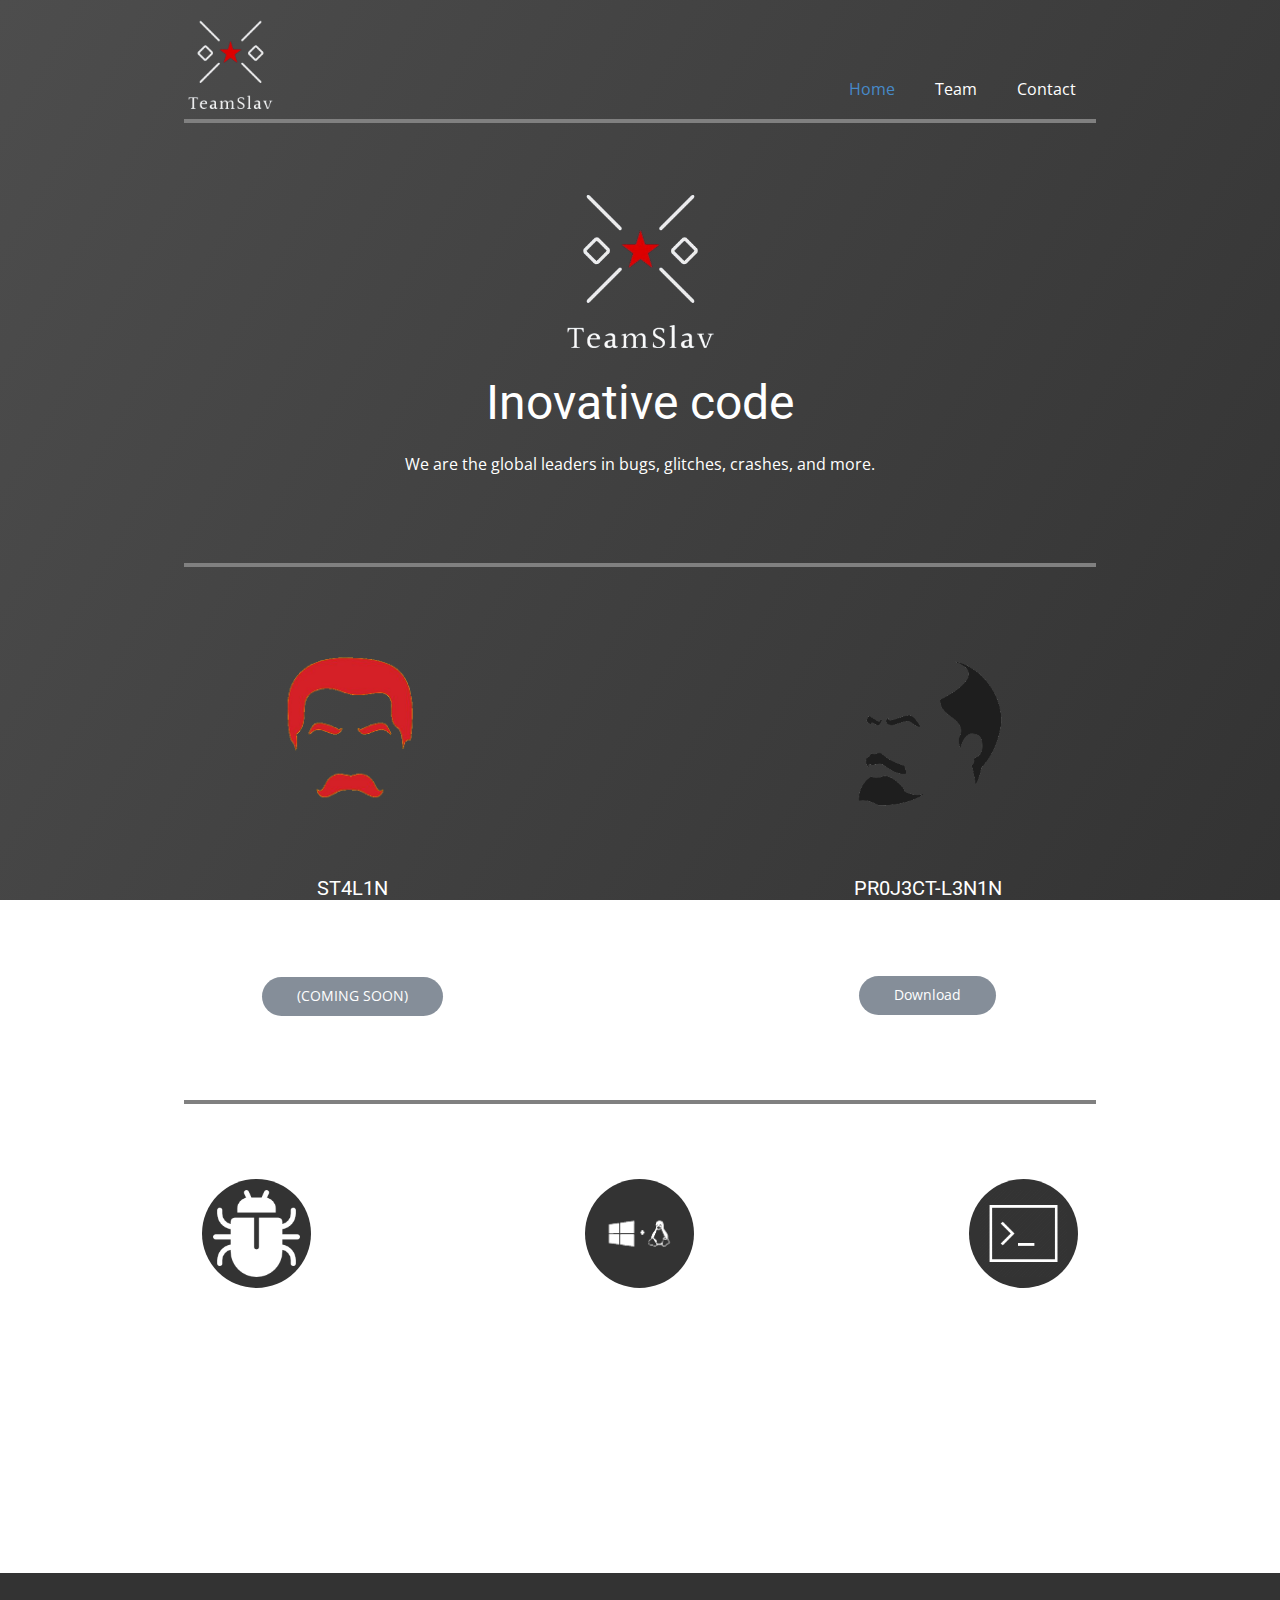
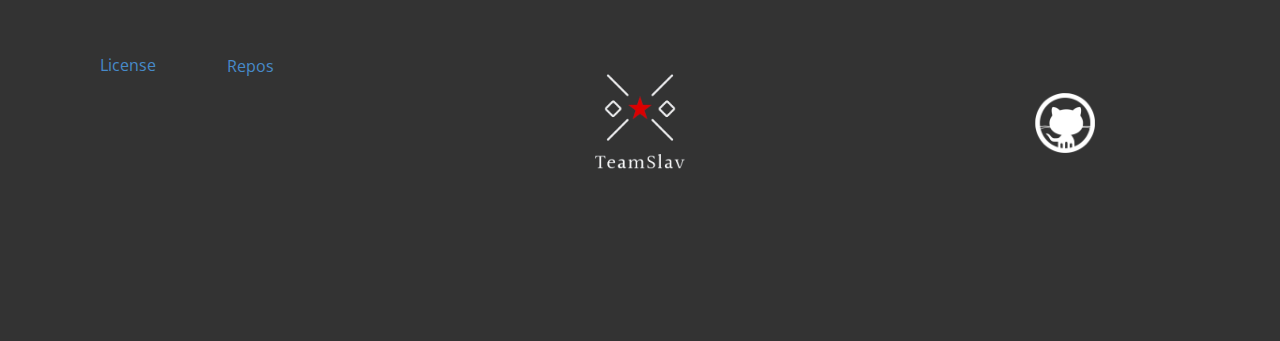
<file: index.html>
<!DOCTYPE html>
<html style="font-size: 16px;">
  <head>
    <meta name="viewport" content="width=device-width, initial-scale=1.0">
    <meta charset="utf-8">
    <meta name="keywords" content="Inovative code">
    <meta name="description" content="">
    <meta name="page_type" content="np-template-header-footer-from-plugin">
    <title>Home</title>
    <link rel="stylesheet" href="style.css" media="screen">
    <script class="u-script" type="text/javascript" src="lol.js" defer=""></script>
    <script class="u-script" type="text/javascript" src="poggers.js" defer=""></script>
    <meta name="generator" content="Nothing">
    <link id="u-theme-google-font" rel="stylesheet" href="https://fonts.googleapis.com/css?family=Roboto:100,100i,300,300i,400,400i,500,500i,700,700i,900,900i|Open+Sans:300,300i,400,400i,500,500i,600,600i,700,700i,800,800i">
    <style class="u-style">.u-section-2 .u-sheet-1 {
  min-height: 456px;
}
.u-section-2 .u-line-1 {
  width: 912px;
  margin: 12px auto 0;
}
.u-section-2 .u-image-1 {
  width: 291px;
  height: 291px;
  margin: 4px auto 0;
}
.u-section-2 .u-text-1 {
  width: 308px;
  margin: -41px auto 0;
}
.u-section-2 .u-text-2 {
  line-height: 1.8;
  width: 680px;
  margin: 20px auto 32px;
}
@media (max-width: 991px) {
  .u-section-2 .u-line-1 {
    width: 720px;
  }
}
@media (max-width: 767px) {
  .u-section-2 .u-line-1 {
    width: 540px;
  }
  .u-section-2 .u-text-2 {
    width: 540px;
  }
}
@media (max-width: 575px) {
  .u-section-2 .u-line-1 {
    width: 340px;
  }
  .u-section-2 .u-text-2 {
    width: 340px;
  }
}</style>
    <style class="u-style">.u-section-3 .u-sheet-1 {
  min-height: 542px;
}
.u-section-3 .u-line-1 {
  width: 912px;
  margin: 0 auto;
}
.u-section-3 .u-list-1 {
  grid-template-rows: repeat(1, auto);
  margin: 46px auto 0 0;
}
.u-section-3 .u-repeater-1 {
  grid-template-columns: repeat(2, calc(50% - 5px));
  min-height: 396px;
  grid-gap: 10px;
}
.u-section-3 .u-container-layout-1 {
  padding: 30px 0;
}
.u-section-3 .u-image-1 {
  height: 213px;
  width: 213px;
  background-image: url("../images/Stalin-logo.png");
  background-position: 50% 50%;
  margin: 0 auto;
}
.u-section-3 .u-text-1 {
  margin: 20px 30px 0;
}
.u-section-3 .u-text-2 {
  margin: 20px 30px 0;
}
.u-section-3 .u-btn-1 {
  border-style: none;
  font-size: 0.875rem;
  background-image: none;
  
  margin: 30px auto 0;
  padding: 8px 35px 9px;
}
.u-section-3 .u-container-layout-2 {
  padding: 30px 0;
}
.u-section-3 .u-image-2 {
  height: 213px;
  width: 213px;
  background-image: url("../images/Lenin-logo.png");
  background-position: 50% 50%;
  margin: 0 auto;
}
.u-section-3 .u-text-3 {
  margin: 20px 30px 0;
}
.u-section-3 .u-text-4 {
  margin: 20px 30px 0;
}
.u-section-3 .u-btn-2 {
  border-style: none;
  font-size: 0.875rem;
  background-image: none;
  
  margin: 30px auto 0;
  padding: 8px 35px 9px;
}
.u-section-3 .u-line-2 {
  width: 912px;
  height: 4px;
  margin: 54px auto 0;
}
@media (max-width: 1199px) {
  .u-section-3 .u-list-1 {
    margin-right: initial;
    margin-left: initial;
  }
  .u-section-3 .u-text-1 {
    margin-left: 0;
    margin-right: 0;
  }
  .u-section-3 .u-text-2 {
    margin-left: 0;
    margin-right: 0;
  }
  .u-section-3 .u-text-3 {
    margin-left: 0;
    margin-right: 0;
  }
  .u-section-3 .u-text-4 {
    margin-left: 0;
    margin-right: 0;
  }
}
@media (max-width: 991px) {
  .u-section-3 .u-line-1 {
    width: 720px;
  }
  .u-section-3 .u-repeater-1 {
    grid-template-columns: 100%;
  }
  .u-section-3 .u-container-layout-1 {
    padding-left: 0;
    padding-right: 0;
  }
  .u-section-3 .u-container-layout-2 {
    padding-left: 0;
    padding-right: 0;
  }
  .u-section-3 .u-line-2 {
    width: 720px;
  }
}
@media (max-width: 767px) {
  .u-section-3 .u-line-1 {
    width: 540px;
  }
  .u-section-3 .u-repeater-1 {
    grid-template-columns: repeat(2, calc(50% - 5px));
  }
  .u-section-3 .u-line-2 {
    width: 540px;
  }
}
@media (max-width: 575px) {
  .u-section-3 .u-line-1 {
    width: 340px;
  }
  .u-section-3 .u-repeater-1 {
    grid-template-columns: repeat(1, 100%);
  }
  .u-section-3 .u-line-2 {
    width: 340px;
  }
}</style>
    <style class="u-style">.u-section-4 .u-sheet-1 {
  min-height: 468px;
}
.u-section-4 .u-list-1 {
  grid-template-rows: repeat(1, auto);
  margin: 60px auto 60px 0;
}
.u-section-4 .u-repeater-1 {
  grid-template-columns: repeat(3, calc(33.3333% - 6.66667px));
  min-height: 315px;
  grid-gap: 10px;
}
.u-section-4 .u-container-layout-1 {
  padding: 14px 30px;
}
.u-section-4 .u-icon-1 {
  height: 109px;
  width: 109px;
  color: rgb(255, 255, 255) !important;
  background-image: none;
  
  
  margin: 0 auto;
  padding: 11px;
}
.u-section-4 .u-text-1 {
  margin: 0;
}
.u-section-4 .u-text-2 {
  margin: 8px 10px 0;
}
.u-section-4 .u-container-layout-2 {
  padding: 14px 30px;
}
.u-section-4 .u-icon-2 {
  height: 109px;
  width: 109px;
  color: rgb(255, 255, 255) !important;
  background-image: none;
  
  
  margin: 0 auto;
  padding: 11px;
}
.u-section-4 .u-text-3 {
  margin: 0;
}
.u-section-4 .u-text-4 {
  margin: 8px 10px 0;
}
.u-section-4 .u-container-layout-3 {
  padding: 14px 30px;
}
.u-section-4 .u-icon-3 {
  height: 109px;
  width: 109px;
  color: rgb(255, 255, 255) !important;
  background-image: none;
  
  
  margin: 0 auto;
  padding: 11px;
}
.u-section-4 .u-text-5 {
  margin: 0;
}
.u-section-4 .u-text-6 {
  margin: 8px 10px 0;
}
@media (max-width: 1199px) {
  .u-section-4 .u-list-1 {
    margin-right: initial;
    margin-left: initial;
  }
  .u-section-4 .u-text-2 {
    margin-right: 16px;
    margin-left: 0;
  }
  .u-section-4 .u-text-4 {
    margin-right: 16px;
    margin-left: 0;
  }
  .u-section-4 .u-text-6 {
    margin-right: 16px;
    margin-left: 0;
  }
}
@media (max-width: 991px) {
  .u-section-4 .u-repeater-1 {
    grid-template-columns: repeat(2, calc(50% - 5px));
  }
  .u-section-4 .u-text-2 {
    margin-right: 0;
  }
  .u-section-4 .u-text-4 {
    margin-right: 0;
  }
  .u-section-4 .u-text-6 {
    margin-right: 0;
  }
}
@media (max-width: 767px) {
  .u-section-4 .u-container-layout-1 {
    padding-left: 10px;
    padding-right: 10px;
  }
  .u-section-4 .u-container-layout-2 {
    padding-left: 10px;
    padding-right: 10px;
  }
  .u-section-4 .u-container-layout-3 {
    padding-left: 10px;
    padding-right: 10px;
  }
}
@media (max-width: 575px) {
  .u-section-4 .u-repeater-1 {
    grid-template-columns: repeat(1, 100%);
  }
}</style>
    
    <script type="application/ld+json">{
		"@context": "http://schema.org",
		"@type": "Organization",
		"name": "",
		"url": "/",
		"logo": "//../images/teamslavlogo-nobk.png",
		"sameAs": [
				"https://www.youtube.com/channel/UCoSjFBswqHEtFCZG9tPZOYQ",
				"https://github.com/orgs/TeamSlav"
		]
}</script>
    <meta name="theme-color" content="#478ac9">
    <meta property="og:title" content="Home">
    <meta property="og:description" content="">
    <meta property="og:type" content="website">
    <link rel="canonical" href="index.html">
  
</head>
  <body class="u-body u-xl-mode">
<header class="u-align-center-sm u-align-center-xs u-clearfix u-header u-header" id="sec-a4bc"><div class="u-clearfix u-sheet u-sheet-1">
        <a href="Home.html" class="u-image u-logo u-image-1" data-image-width="900" data-image-height="900">
          <img src="../images/teamslavlogo-nobk.png" class="u-logo-image u-logo-image-1">
        </a>
        <nav class="u-align-left u-menu u-menu-dropdown u-offcanvas u-menu-1">
          <div class="menu-collapse" style="font-size: 1rem;">
            <a class="u-button-style u-nav-link" href="index.html#">
              <svg class="u-svg-link" preserveAspectRatio="xMidYMin slice" viewBox="0 0 302 302" style=""><use xlink:href="#svg-8a8f"></use></svg>
              <svg xmlns="http://www.w3.org/2000/svg" xmlns:xlink="http://www.w3.org/1999/xlink" version="1.1" id="svg-8a8f" x="0px" y="0px" viewBox="0 0 302 302" style="enable-background:new 0 0 302 302;" xml:space="preserve" class="u-svg-content"><g><rect y="36" width="302" height="30"></rect><rect y="236" width="302" height="30"></rect><rect y="136" width="302" height="30"></rect>
</g><g></g><g></g><g></g><g></g><g></g><g></g><g></g><g></g><g></g><g></g><g></g><g></g><g></g><g></g><g></g></svg>
            </a>
          </div>
          <div class="u-custom-menu u-nav-container">
            <ul class="u-nav u-unstyled u-nav-1"><li class="u-nav-item"><a class="u-button-style u-nav-link u-text-active-palette-1-base u-text-body-alt-color u-text-hover-palette-2-base" href="Home.html" data-page-id="1643764" style="padding: 10px 20px;">Home</a>
</li><li class="u-nav-item"><a class="u-button-style u-nav-link u-text-active-palette-1-base u-text-body-alt-color u-text-hover-palette-2-base" href="Team.html" data-page-id="1644182" style="padding: 10px 20px;">Team</a>
</li><li class="u-nav-item"><a class="u-button-style u-nav-link u-text-active-palette-1-base u-text-body-alt-color u-text-hover-palette-2-base" href="Contact.html" data-page-id="1644374" style="padding: 10px 20px;">Contact</a>
</li></ul>
          </div>
          <div class="u-custom-menu u-nav-container-collapse">
            <div class="u-align-center u-black u-container-style u-inner-container-layout u-opacity u-opacity-95 u-sidenav">
              <div class="u-inner-container-layout u-sidenav-overflow">
                <div class="u-menu-close"></div>
                <ul class="u-align-center u-nav u-popupmenu-items u-unstyled u-nav-2"><li class="u-nav-item"><a class="u-button-style u-nav-link" href="Home.html" data-page-id="1643764">Home</a>
</li><li class="u-nav-item"><a class="u-button-style u-nav-link" href="Team.html" data-page-id="1644182">Team</a>
</li><li class="u-nav-item"><a class="u-button-style u-nav-link" href="Contact.html" data-page-id="1644374">Contact</a>
</li></ul>
              </div>
            </div>
            <div class="u-black u-menu-overlay u-opacity u-opacity-70"></div>
          </div>
          <style class="darkreader darkreader--sync" media="screen"></style>
          <style class="darkreader darkreader--sync" media="screen"></style>
        </nav>
      </div><style class="darkreader darkreader--sync" media="screen"></style><style class="darkreader darkreader--sync" media="screen"></style><style class="darkreader darkreader--sync" media="screen"></style><style class="darkreader darkreader--sync" media="screen"></style><style class="darkreader darkreader--sync" media="screen"></style></header>
    <style class="darkreader darkreader--sync" media="screen"></style>
    <style class="darkreader darkreader--sync" media="screen"></style>
    <style class="darkreader darkreader--sync" media="screen"></style>
    
    <style class="darkreader darkreader--sync" media="screen"></style>
    <style class="darkreader darkreader--sync" media="screen"></style>
    <style class="darkreader darkreader--sync" media="screen"></style>
    <style class="darkreader darkreader--sync" media="screen"></style>
    <style class="darkreader darkreader--sync" media="screen"></style>
    <style class="darkreader darkreader--sync" media="screen"></style>
    <style class="darkreader darkreader--sync" media="screen"></style>
    <style class="darkreader darkreader--sync" media="screen"></style>
    <style class="darkreader darkreader--sync" media="screen"></style>
    <style class="darkreader darkreader--sync" media="screen"></style>
    <style class="darkreader darkreader--sync" media="screen"></style>
    <style class="darkreader darkreader--sync" media="screen"></style>
    <style class="darkreader darkreader--sync" media="screen"></style>
    <style class="darkreader darkreader--sync" media="screen"></style>
    <style class="darkreader darkreader--sync" media="screen"></style>
    <section class="u-align-center u-clearfix u-section-2" id="sec-afd7">
      <div class="u-clearfix u-sheet u-sheet-1">
        <div class="u-border-4 u-border-grey-50 u-line u-line-horizontal u-line-1"></div>
        <img class="u-image u-image-default u-preserve-proportions u-image-1" src="../images/teamslavlogo-nobk.png" alt="" data-image-width="900" data-image-height="900">
        <h1 class="u-text u-text-body-alt-color u-text-1">Inovative code<br>
        </h1>
        <p class="u-text u-text-body-alt-color u-text-2"> We are the global leaders in bugs, glitches, crashes, and more.</p>
      </div>
      <style class="darkreader darkreader--sync" media="screen"></style>
      <style class="darkreader darkreader--sync" media="screen"></style>
      <style class="darkreader darkreader--sync" media="screen"></style>
      <style class="darkreader darkreader--sync" media="screen"></style>
      <style class="darkreader darkreader--sync" media="screen"></style>
    </section>
    <section class="u-align-center u-clearfix u-section-3" id="sec-6e02">
      <div class="u-clearfix u-sheet u-sheet-1">
        <div class="u-border-4 u-border-grey-50 u-line u-line-horizontal u-line-1"></div>
        <div class="u-expanded-width u-list u-list-1">
          <div class="u-repeater u-repeater-1">
            <div class="u-align-center u-container-style u-list-item u-repeater-item">
              <div class="u-container-layout u-similar-container u-container-layout-1">
                <div alt="" class="u-image u-image-circle u-image-1" src="" data-image-width="450" data-image-height="450"></div>
                <h5 class="u-align-center u-text u-text-body-alt-color u-text-1">ST4L1N<br>
                </h5>
                <p class="u-align-center u-text u-text-body-alt-color u-text-2"><span class="u-icon"></span>&nbsp;(COMING SOON)<br>
                </p>
                <a href="Home.html" class="u-border-none u-btn u-btn-round u-button-style u-hover-palette-1-light-2 u-palette-5-dark-1 u-radius-50 u-btn-1">(COMING SOON)<br>
                </a>
              </div>
            </div>
            <div class="u-container-style u-list-item u-repeater-item">
              <div class="u-container-layout u-similar-container u-container-layout-2">
                <div alt="" class="u-image u-image-circle u-image-2" src="" data-image-width="668" data-image-height="334"></div>
                <h5 class="u-align-center u-text u-text-body-alt-color u-text-3">PR0J3CT-L3N1N<br>
                </h5>
                <p class="u-align-center u-text u-text-body-alt-color u-text-4">A pen-testing multi-tool<br>
                </p>
                <a href="https://github.com/TheHolyTachanka/Pr0j3ct-L3n1n" class="u-border-none u-btn u-btn-round u-button-style u-hover-palette-1-light-2 u-palette-5-dark-1 u-radius-50 u-btn-2" target="_blank">Download<br>
                </a>
              </div>
            </div>
          </div>
        </div>
        <div class="u-border-4 u-border-grey-50 u-line u-line-horizontal u-line-2"></div>
      </div>
      <style class="darkreader darkreader--sync" media="screen"></style>
      <style class="darkreader darkreader--sync" media="screen"></style>
      <style class="darkreader darkreader--sync" media="screen"></style>
      <style class="darkreader darkreader--sync" media="screen"></style>
      <style class="darkreader darkreader--sync" media="screen"></style>
    </section>
    <section class="u-align-center u-clearfix u-section-4" id="sec-2df6">
      <div class="u-clearfix u-sheet u-sheet-1">
        <div class="u-expanded-width u-list u-list-1">
          <div class="u-repeater u-repeater-1">
            <div class="u-align-center u-container-style u-list-item u-repeater-item">
              <div class="u-container-layout u-similar-container u-container-layout-1"><span class="u-file-icon u-grey-80 u-icon u-icon-circle u-icon-1"><img src="[data-uri]" alt=""></span>
                <h3 class="u-text u-text-body-alt-color u-text-1">bugs</h3>
                <p class="u-text u-text-body-alt-color u-text-2">With our such trashy spaghetti code there will be much for you to contribute<br>
                </p>
              </div>
            </div>
            <div class="u-align-center u-container-style u-list-item u-repeater-item">
              <div class="u-container-layout u-similar-container u-container-layout-2"><span class="u-file-icon u-grey-80 u-icon u-icon-circle u-icon-2"><img src="[data-uri]" alt=""></span>
                <h3 class="u-text u-text-body-alt-color u-text-3">Cross-platform</h3>
                <p class="u-text u-text-body-alt-color u-text-4"> All of our apps are cross-platform, so you can debug them on whichever system you are using.</p>
              </div>
            </div>
            <div class="u-align-center u-container-style u-list-item u-repeater-item">
              <div class="u-container-layout u-similar-container u-container-layout-3"><span class="u-file-icon u-grey-80 u-icon u-icon-circle u-icon-3"><img src="[data-uri]" alt=""></span>
                <h3 class="u-text u-text-body-alt-color u-text-5">CLI</h3>
                <p class="u-text u-text-body-alt-color u-text-6"> since we are such great programmers Most of our programs do not have a graphical user interface, allowing you to utilize them more quickly.</p>
              </div>
            </div>
          </div>
        </div>
      </div>
      <style class="darkreader darkreader--sync" media="screen"></style>
      <style class="darkreader darkreader--sync" media="screen"></style>
      <style class="darkreader darkreader--sync" media="screen"></style>
      <style class="darkreader darkreader--sync" media="screen"></style>
      <style class="darkreader darkreader--sync" media="screen"></style>
    </section>
    <style class="darkreader darkreader--sync" media="screen"></style>
    <style class="darkreader darkreader--sync" media="screen"></style>
    <style class="darkreader darkreader--sync" media="screen"></style>
    
    <style class="darkreader darkreader--sync" media="screen"></style>
    
<footer class="u-clearfix u-footer u-grey-80" id="sec-cfea"><div class="u-clearfix u-sheet u-sheet-1">
        <div class="u-clearfix u-expanded-width u-gutter-30 u-layout-wrap u-layout-wrap-1">
          <div class="u-gutter-0 u-layout">
            <div class="u-layout-row">
              <div class="u-align-center-sm u-align-center-xs u-align-left-md u-align-left-xl u-container-style u-layout-cell u-left-cell u-size-20 u-size-20-md u-layout-cell-1">
                <div class="u-container-layout u-valign-top u-container-layout-1">
                  <a href="https://pastebin.com/3gjRYpJb" class="u-border-1 u-border-active-palette-2-base u-border-hover-palette-1-base u-btn u-button-style u-none u-text-palette-1-base u-btn-1" target="_blank">License</a>
                  <a href="https://github.com/orgs/TeamSlav/repositories" class="u-border-1 u-border-active-palette-2-base u-border-hover-palette-1-base u-btn u-button-style u-none u-text-palette-1-base u-btn-2" target="_blank">Repos</a>
                </div>
              </div>
              <div class="u-align-center-sm u-align-right-md u-container-style u-layout-cell u-size-20 u-size-20-md u-layout-cell-2">
                <div class="u-container-layout u-valign-top u-container-layout-2">
                  <a href="Home.html" class="u-image u-logo u-image-1" data-image-width="900" data-image-height="900">
                    <img src="../images/teamslavlogo-nobk.png" class="u-logo-image u-logo-image-1">
                  </a>
                </div>
              </div>
              <div class="u-align-center-sm u-align-center-xs u-align-left-md u-align-right-lg u-align-right-xl u-container-style u-layout-cell u-right-cell u-size-20 u-size-20-md u-layout-cell-3">
                <div class="u-container-layout u-valign-middle u-container-layout-3">
                  <div class="u-social-icons u-spacing-10 u-social-icons-1">
                    <a class="u-social-url" target="_blank" data-type="YouTube" title="YouTube" href="https://www.youtube.com/channel/UCoSjFBswqHEtFCZG9tPZOYQ"><span class="u-icon u-social-icon u-social-youtube u-icon-1"><svg class="u-svg-link" preserveAspectRatio="xMidYMin slice" viewBox="0 0 112 112" style=""><use xlink:href="#svg-847c"></use></svg><svg class="u-svg-content" viewBox="0 0 112 112" x="0" y="0" id="svg-847c"><circle style=""></circle></svg></span>
                    </a>
                    <a class="u-social-url" target="_blank" data-type="Custom" title="GitHub" href="https://github.com/orgs/TeamSlav"><span class="u-file-icon u-icon u-social-custom u-social-icon u-icon-2"><img src="../images/gitgithub-white.png" alt=""></span>
                    </a>
                  </div>
                </div>
              </div>
            </div>
          </div>
        </div>
      </div><style class="darkreader darkreader--sync" media="screen"></style><style class="darkreader darkreader--sync" media="screen"></style><style class="darkreader darkreader--sync" media="screen"></style><style class="darkreader darkreader--sync" media="screen"></style><style class="darkreader darkreader--sync" media="screen"></style></footer>
    <section class="u-backlink u-clearfix u-grey-80">

    </section>
  </body>
</html>
</file>
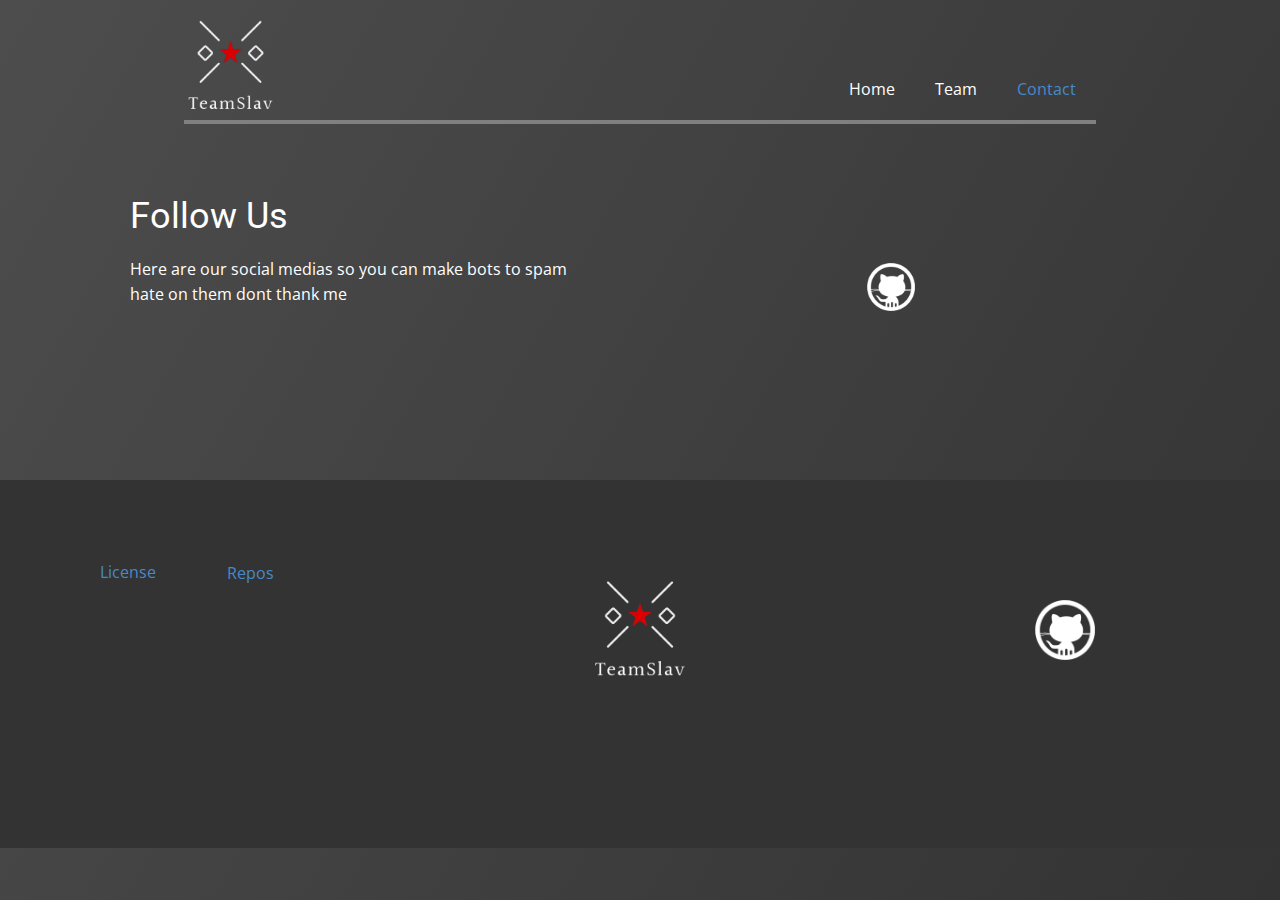
<file: Contact.html>
<!DOCTYPE html>
<html style="font-size: 16px;">
  <head>
    <meta name="viewport" content="width=device-width, initial-scale=1.0">
    <meta charset="utf-8">
    <meta name="keywords" content="">
    <meta name="description" content="">
    <meta name="page_type" content="np-template-header-footer-from-plugin">
    <title>Contact</title>
    <link rel="stylesheet" href="style.css" media="screen">
    <script class="u-script" type="text/javascript" src="lol.js" defer=""></script>
    <script class="u-script" type="text/javascript" src="poggers.js" defer=""></script>
    <meta name="generator" content="Nothing">
    <link id="u-theme-google-font" rel="stylesheet" href="https://fonts.googleapis.com/css?family=Roboto:100,100i,300,300i,400,400i,500,500i,700,700i,900,900i|Open+Sans:300,300i,400,400i,500,500i,600,600i,700,700i,800,800i">
    <style class="u-style">.u-section-2 .u-sheet-1 {
  min-height: 373px;
}
.u-section-2 .u-line-1 {
  width: 912px;
  position: absolute;
  top: 13px;
}
.u-section-2 .u-layout-wrap-1 {
  margin: 60px auto 60px 0;
}
.u-section-2 .u-layout-cell-1 {
  min-height: 239px;
}
.u-section-2 .u-container-layout-1 {
  padding: 30px 60px;
}
.u-section-2 .u-text-1 {
  margin: 0 auto 0 0;
}
.u-section-2 .u-text-2 {
  margin: 20px 0 0;
}
.u-section-2 .u-layout-cell-2 {
  min-height: 239px;
}
.u-section-2 .u-container-layout-2 {
  padding: 21px 42px;
}
.u-section-2 .u-social-icons-1 {
  height: 48px;
  min-height: 16px;
  width: 116px;
  min-width: 52px;
  margin: 75px auto 0;
}
.u-section-2 .u-icon-1 {
  height: 48px;
}
.u-section-2 .u-icon-2 {
  height: 100%;
  color: rgb(210, 34, 21) !important;
}
@media (max-width: 1199px) {
  .u-section-2 .u-sheet-1 {
    min-height: 332px;
  }
  .u-section-2 .u-line-1 {
    height: 4px;
    left: auto;
    right: -302px;
  }
  .u-section-2 .u-layout-wrap-1 {
    margin-right: initial;
    margin-left: initial;
  }
  .u-section-2 .u-layout-cell-1 {
    min-height: 197px;
  }
  .u-section-2 .u-layout-cell-2 {
    min-height: 197px;
  }
}
@media (max-width: 991px) {
  .u-section-2 .u-sheet-1 {
    min-height: 237px;
  }
  .u-section-2 .u-line-1 {
    width: 720px;
  }
  .u-section-2 .u-layout-wrap-1 {
    margin-bottom: 0;
    margin-right: initial;
    margin-left: initial;
  }
  .u-section-2 .u-layout-cell-1 {
    min-height: 100px;
  }
  .u-section-2 .u-container-layout-1 {
    padding-left: 30px;
    padding-right: 30px;
  }
  .u-section-2 .u-layout-cell-2 {
    min-height: 151px;
  }
  .u-section-2 .u-container-layout-2 {
    padding-left: 30px;
    padding-right: 30px;
  }
}
@media (max-width: 767px) {
  .u-section-2 .u-sheet-1 {
    min-height: 337px;
  }
  .u-section-2 .u-line-1 {
    width: 540px;
  }
  .u-section-2 .u-layout-cell-1 {
    min-height: 191px;
  }
  .u-section-2 .u-container-layout-1 {
    padding-left: 10px;
    padding-right: 10px;
  }
  .u-section-2 .u-layout-cell-2 {
    min-height: 227px;
  }
  .u-section-2 .u-container-layout-2 {
    padding-left: 10px;
    padding-right: 10px;
  }
}
@media (max-width: 575px) {
  .u-section-2 .u-line-1 {
    width: 340px;
  }
  .u-section-2 .u-layout-cell-1 {
    min-height: 212px;
  }
  .u-section-2 .u-layout-cell-2 {
    min-height: 143px;
  }
  .u-section-2 .u-container-layout-2 {
    padding-top: 20px;
    padding-bottom: 20px;
  }
}</style>
    
    <script type="application/ld+json">{
		"@context": "http://schema.org",
		"@type": "Organization",
		"name": "WebSite1643754",
		"url": "https://website1643754.nicepage.io/Contact.html",
		"logo": "//images01.nicepage.com/9668ebac39a418ca740a2621/c3db87b324335c6792dafc82/teamslavlogo-nobk.png",
		"sameAs": [
				"https://github.com/orgs/TeamSlav",
				"https://www.youtube.com/channel/UCoSjFBswqHEtFCZG9tPZOYQ",
				"https://www.youtube.com/channel/UCoSjFBswqHEtFCZG9tPZOYQ",
				"https://github.com/orgs/TeamSlav"
		]
}</script>
    <meta name="theme-color" content="#478ac9">
    <meta property="og:title" content="Contact">
    <meta property="og:description" content="">
    <meta property="og:type" content="website">
    <link rel="canonical" href="Contact.html">
  
</head>
  <body class="u-body u-xl-mode">
<header class="u-align-center-sm u-align-center-xs u-clearfix u-header u-header" id="sec-a4bc"><div class="u-clearfix u-sheet u-sheet-1">
        <a href="Home.html" class="u-image u-logo u-image-1" data-image-width="900" data-image-height="900">
          <img src="../images/teamslavlogo-nobk.png" class="u-logo-image u-logo-image-1">
        </a>
        <nav class="u-align-left u-menu u-menu-dropdown u-offcanvas u-menu-1">
          <div class="menu-collapse" style="font-size: 1rem;">
            <a class="u-button-style u-nav-link" href="Contact.html#">
              <svg class="u-svg-link" preserveAspectRatio="xMidYMin slice" viewBox="0 0 302 302" style=""><use xlink:href="#svg-8a8f"></use></svg>
              <svg xmlns="http://www.w3.org/2000/svg" xmlns:xlink="http://www.w3.org/1999/xlink" version="1.1" id="svg-8a8f" x="0px" y="0px" viewBox="0 0 302 302" style="enable-background:new 0 0 302 302;" xml:space="preserve" class="u-svg-content"><g><rect y="36" width="302" height="30"></rect><rect y="236" width="302" height="30"></rect><rect y="136" width="302" height="30"></rect>
</g><g></g><g></g><g></g><g></g><g></g><g></g><g></g><g></g><g></g><g></g><g></g><g></g><g></g><g></g><g></g></svg>
            </a>
          </div>
          <div class="u-custom-menu u-nav-container">
            <ul class="u-nav u-unstyled u-nav-1"><li class="u-nav-item"><a class="u-button-style u-nav-link u-text-active-palette-1-base u-text-body-alt-color u-text-hover-palette-2-base" href="Home.html" data-page-id="1643764" style="padding: 10px 20px;">Home</a>
</li><li class="u-nav-item"><a class="u-button-style u-nav-link u-text-active-palette-1-base u-text-body-alt-color u-text-hover-palette-2-base" href="Team.html" data-page-id="1644182" style="padding: 10px 20px;">Team</a>
</li><li class="u-nav-item"><a class="u-button-style u-nav-link u-text-active-palette-1-base u-text-body-alt-color u-text-hover-palette-2-base" href="Contact.html" data-page-id="1644374" style="padding: 10px 20px;">Contact</a>
</li></ul>
          </div>
          <div class="u-custom-menu u-nav-container-collapse">
            <div class="u-align-center u-black u-container-style u-inner-container-layout u-opacity u-opacity-95 u-sidenav">
              <div class="u-inner-container-layout u-sidenav-overflow">
                <div class="u-menu-close"></div>
                <ul class="u-align-center u-nav u-popupmenu-items u-unstyled u-nav-2"><li class="u-nav-item"><a class="u-button-style u-nav-link" href="Home.html" data-page-id="1643764">Home</a>
</li><li class="u-nav-item"><a class="u-button-style u-nav-link" href="Team.html" data-page-id="1644182">Team</a>
</li><li class="u-nav-item"><a class="u-button-style u-nav-link" href="Contact.html" data-page-id="1644374">Contact</a>
</li></ul>
              </div>
            </div>
            <div class="u-black u-menu-overlay u-opacity u-opacity-70"></div>
          </div>
          <style class="darkreader darkreader--sync" media="screen"></style>
          <style class="darkreader darkreader--sync" media="screen"></style>
        </nav>
      </div><style class="darkreader darkreader--sync" media="screen"></style><style class="darkreader darkreader--sync" media="screen"></style><style class="darkreader darkreader--sync" media="screen"></style><style class="darkreader darkreader--sync" media="screen"></style><style class="darkreader darkreader--sync" media="screen"></style></header>
    
    <section class="u-clearfix u-section-2" id="sec-9bde">
      <div class="u-clearfix u-sheet u-sheet-1">
        <div class="u-absolute-hcenter u-border-4 u-border-grey-50 u-line u-line-horizontal u-line-1"></div>
        <div class="u-clearfix u-expanded-width u-layout-wrap u-layout-wrap-1">
          <div class="u-gutter-0 u-layout">
            <div class="u-layout-row">
              <div class="u-align-left u-container-style u-layout-cell u-left-cell u-size-30 u-layout-cell-1">
                <div class="u-container-layout u-container-layout-1">
                  <h2 class="u-text u-text-body-alt-color u-text-default u-text-1">Follow Us</h2>
                  <p class="u-text u-text-body-alt-color u-text-2">Here are our social medias so you can make bots to spam hate on them dont thank me<br>
                  </p>
                </div>
              </div>
              <div class="u-align-right u-container-style u-layout-cell u-right-cell u-size-30 u-layout-cell-2">
                <div class="u-container-layout u-container-layout-2">
                  <div class="u-social-icons u-spacing-20 u-social-icons-1">
                    <a class="u-social-url" target="_blank" data-type="Github" title="Github" href="https://github.com/TeamSlav"><span class="u-file-icon u-icon u-social-github u-social-icon u-icon-1"><img src="../images/gitgithub-white.png" alt=""></span>
                    </a>
                    <a class="u-social-url" target="_blank" data-type="YouTube" title="YouTube" href="https://www.youtube.com/channel/UCoSjFBswqHEtFCZG9tPZOYQ"><span class="u-icon u-social-icon u-social-youtube u-icon-2"><svg class="u-svg-link" preserveAspectRatio="xMidYMin slice" viewBox="0 0 112 112" style=""><use xlink:href="#svg-9103"></use></svg><svg class="u-svg-content" viewBox="0 0 112 112" x="0" y="0" id="svg-9103"><circle style=""></path></svg></span>
                    </a>
                  </div>
                </div>
              </div>
            </div>
          </div>
        </div>
      </div>
    </section>
    
    
<footer class="u-clearfix u-footer u-grey-80" id="sec-cfea"><div class="u-clearfix u-sheet u-sheet-1">
        <div class="u-clearfix u-expanded-width u-gutter-30 u-layout-wrap u-layout-wrap-1">
          <div class="u-gutter-0 u-layout">
            <div class="u-layout-row">
              <div class="u-align-center-sm u-align-center-xs u-align-left-md u-align-left-xl u-container-style u-layout-cell u-left-cell u-size-20 u-size-20-md u-layout-cell-1">
                <div class="u-container-layout u-valign-top u-container-layout-1">
                  <a href="https://pastebin.com/3gjRYpJb" class="u-border-1 u-border-active-palette-2-base u-border-hover-palette-1-base u-btn u-button-style u-none u-text-palette-1-base u-btn-1" target="_blank">License</a>
                  <a href="https://github.com/orgs/TeamSlav/repositories" class="u-border-1 u-border-active-palette-2-base u-border-hover-palette-1-base u-btn u-button-style u-none u-text-palette-1-base u-btn-2" target="_blank">Repos</a>
                </div>
              </div>
              <div class="u-align-center-sm u-align-right-md u-container-style u-layout-cell u-size-20 u-size-20-md u-layout-cell-2">
                <div class="u-container-layout u-valign-top u-container-layout-2">
                  <a href="Home.html" class="u-image u-logo u-image-1" data-image-width="900" data-image-height="900">
                    <img src="../images/teamslavlogo-nobk.png" class="u-logo-image u-logo-image-1">
                  </a>
                </div>
              </div>
              <div class="u-align-center-sm u-align-center-xs u-align-left-md u-align-right-lg u-align-right-xl u-container-style u-layout-cell u-right-cell u-size-20 u-size-20-md u-layout-cell-3">
                <div class="u-container-layout u-valign-middle u-container-layout-3">
                  <div class="u-social-icons u-spacing-10 u-social-icons-1">
                    <a class="u-social-url" target="_blank" data-type="YouTube" title="YouTube" href="https://www.youtube.com/channel/UCoSjFBswqHEtFCZG9tPZOYQ"><span class="u-icon u-social-icon u-social-youtube u-icon-1"><svg class="u-svg-link" preserveAspectRatio="xMidYMin slice" viewBox="0 0 112 112" style=""><use xlink:href="#svg-847c"></use></svg><svg class="u-svg-content" viewBox="0 0 112 112" x="0" y="0" id="svg-847c"><circle style=""></circle></svg></span>
                    </a>
                    <a class="u-social-url" target="_blank" data-type="Custom" title="GitHub" href="https://github.com/orgs/TeamSlav"><span class="u-file-icon u-icon u-social-custom u-social-icon u-icon-2"><img src="../images/gitgithub-white.png" alt=""></span>
                    </a>
                  </div>
                </div>
              </div>
            </div>
          </div>
        </div>
      </div><style class="darkreader darkreader--sync" media="screen"></style><style class="darkreader darkreader--sync" media="screen"></style><style class="darkreader darkreader--sync" media="screen"></style><style class="darkreader darkreader--sync" media="screen"></style><style class="darkreader darkreader--sync" media="screen"></style></footer>
    <section class="u-backlink u-clearfix u-grey-80">
       
    </section>
  </body>
</html>
</file>
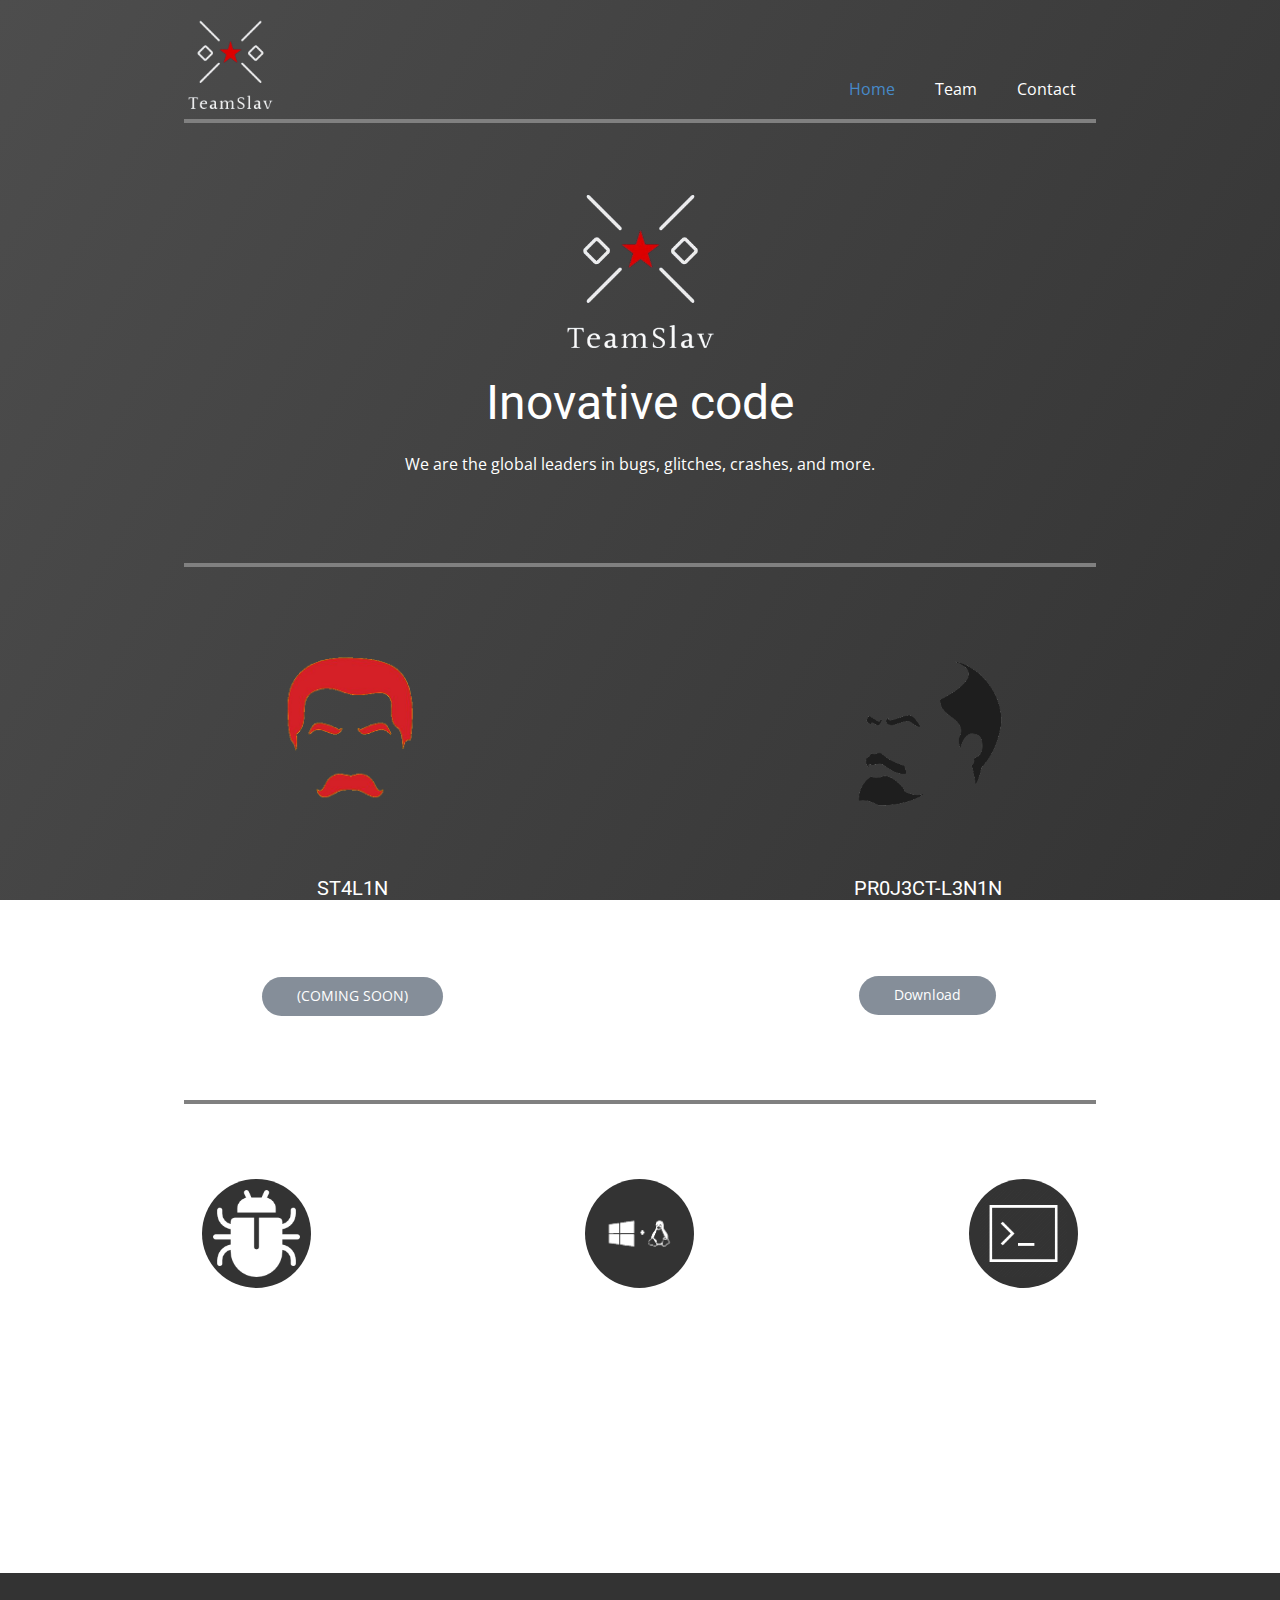
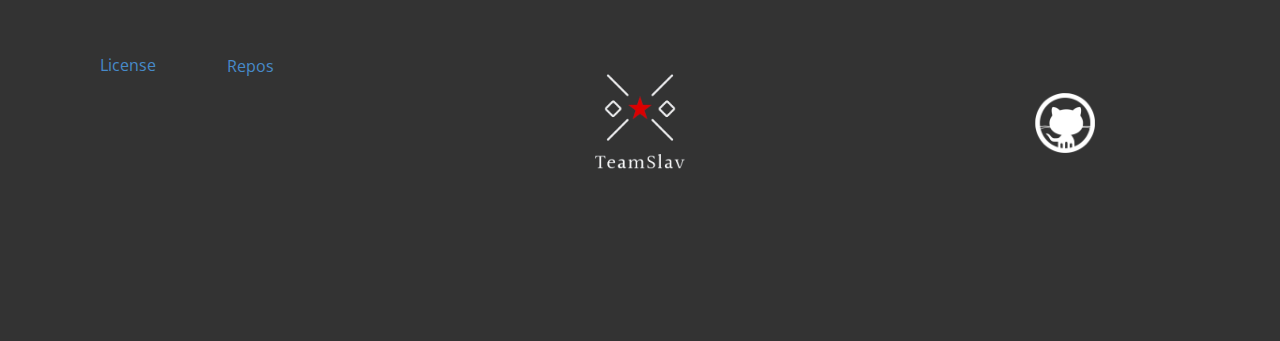
<file: Home.html>
<!DOCTYPE html>
<html style="font-size: 16px;">
  <head>
    <meta name="viewport" content="width=device-width, initial-scale=1.0">
    <meta charset="utf-8">
    <meta name="keywords" content="Inovative code">
    <meta name="description" content="">
    <meta name="page_type" content="np-template-header-footer-from-plugin">
    <title>Home</title>
    <link rel="stylesheet" href="style.css" media="screen">
    <script class="u-script" type="text/javascript" src="lol.js" defer=""></script>
    <script class="u-script" type="text/javascript" src="poggers.js" defer=""></script>
    <meta name="generator" content="Nothing">
    <link id="u-theme-google-font" rel="stylesheet" href="https://fonts.googleapis.com/css?family=Roboto:100,100i,300,300i,400,400i,500,500i,700,700i,900,900i|Open+Sans:300,300i,400,400i,500,500i,600,600i,700,700i,800,800i">
    <style class="u-style">.u-section-2 .u-sheet-1 {
  min-height: 456px;
}
.u-section-2 .u-line-1 {
  width: 912px;
  margin: 12px auto 0;
}
.u-section-2 .u-image-1 {
  width: 291px;
  height: 291px;
  margin: 4px auto 0;
}
.u-section-2 .u-text-1 {
  width: 308px;
  margin: -41px auto 0;
}
.u-section-2 .u-text-2 {
  line-height: 1.8;
  width: 680px;
  margin: 20px auto 32px;
}
@media (max-width: 991px) {
  .u-section-2 .u-line-1 {
    width: 720px;
  }
}
@media (max-width: 767px) {
  .u-section-2 .u-line-1 {
    width: 540px;
  }
  .u-section-2 .u-text-2 {
    width: 540px;
  }
}
@media (max-width: 575px) {
  .u-section-2 .u-line-1 {
    width: 340px;
  }
  .u-section-2 .u-text-2 {
    width: 340px;
  }
}</style>
    <style class="u-style">.u-section-3 .u-sheet-1 {
  min-height: 542px;
}
.u-section-3 .u-line-1 {
  width: 912px;
  margin: 0 auto;
}
.u-section-3 .u-list-1 {
  grid-template-rows: repeat(1, auto);
  margin: 46px auto 0 0;
}
.u-section-3 .u-repeater-1 {
  grid-template-columns: repeat(2, calc(50% - 5px));
  min-height: 396px;
  grid-gap: 10px;
}
.u-section-3 .u-container-layout-1 {
  padding: 30px 0;
}
.u-section-3 .u-image-1 {
  height: 213px;
  width: 213px;
  background-image: url("../images/Stalin-logo.png");
  background-position: 50% 50%;
  margin: 0 auto;
}
.u-section-3 .u-text-1 {
  margin: 20px 30px 0;
}
.u-section-3 .u-text-2 {
  margin: 20px 30px 0;
}
.u-section-3 .u-btn-1 {
  border-style: none;
  font-size: 0.875rem;
  background-image: none;
  
  margin: 30px auto 0;
  padding: 8px 35px 9px;
}
.u-section-3 .u-container-layout-2 {
  padding: 30px 0;
}
.u-section-3 .u-image-2 {
  height: 213px;
  width: 213px;
  background-image: url("../images/Lenin-logo.png");
  background-position: 50% 50%;
  margin: 0 auto;
}
.u-section-3 .u-text-3 {
  margin: 20px 30px 0;
}
.u-section-3 .u-text-4 {
  margin: 20px 30px 0;
}
.u-section-3 .u-btn-2 {
  border-style: none;
  font-size: 0.875rem;
  background-image: none;
  
  margin: 30px auto 0;
  padding: 8px 35px 9px;
}
.u-section-3 .u-line-2 {
  width: 912px;
  height: 4px;
  margin: 54px auto 0;
}
@media (max-width: 1199px) {
  .u-section-3 .u-list-1 {
    margin-right: initial;
    margin-left: initial;
  }
  .u-section-3 .u-text-1 {
    margin-left: 0;
    margin-right: 0;
  }
  .u-section-3 .u-text-2 {
    margin-left: 0;
    margin-right: 0;
  }
  .u-section-3 .u-text-3 {
    margin-left: 0;
    margin-right: 0;
  }
  .u-section-3 .u-text-4 {
    margin-left: 0;
    margin-right: 0;
  }
}
@media (max-width: 991px) {
  .u-section-3 .u-line-1 {
    width: 720px;
  }
  .u-section-3 .u-repeater-1 {
    grid-template-columns: 100%;
  }
  .u-section-3 .u-container-layout-1 {
    padding-left: 0;
    padding-right: 0;
  }
  .u-section-3 .u-container-layout-2 {
    padding-left: 0;
    padding-right: 0;
  }
  .u-section-3 .u-line-2 {
    width: 720px;
  }
}
@media (max-width: 767px) {
  .u-section-3 .u-line-1 {
    width: 540px;
  }
  .u-section-3 .u-repeater-1 {
    grid-template-columns: repeat(2, calc(50% - 5px));
  }
  .u-section-3 .u-line-2 {
    width: 540px;
  }
}
@media (max-width: 575px) {
  .u-section-3 .u-line-1 {
    width: 340px;
  }
  .u-section-3 .u-repeater-1 {
    grid-template-columns: repeat(1, 100%);
  }
  .u-section-3 .u-line-2 {
    width: 340px;
  }
}</style>
    <style class="u-style">.u-section-4 .u-sheet-1 {
  min-height: 468px;
}
.u-section-4 .u-list-1 {
  grid-template-rows: repeat(1, auto);
  margin: 60px auto 60px 0;
}
.u-section-4 .u-repeater-1 {
  grid-template-columns: repeat(3, calc(33.3333% - 6.66667px));
  min-height: 315px;
  grid-gap: 10px;
}
.u-section-4 .u-container-layout-1 {
  padding: 14px 30px;
}
.u-section-4 .u-icon-1 {
  height: 109px;
  width: 109px;
  color: rgb(255, 255, 255) !important;
  background-image: none;
  
  
  margin: 0 auto;
  padding: 11px;
}
.u-section-4 .u-text-1 {
  margin: 0;
}
.u-section-4 .u-text-2 {
  margin: 8px 10px 0;
}
.u-section-4 .u-container-layout-2 {
  padding: 14px 30px;
}
.u-section-4 .u-icon-2 {
  height: 109px;
  width: 109px;
  color: rgb(255, 255, 255) !important;
  background-image: none;
  
  
  margin: 0 auto;
  padding: 11px;
}
.u-section-4 .u-text-3 {
  margin: 0;
}
.u-section-4 .u-text-4 {
  margin: 8px 10px 0;
}
.u-section-4 .u-container-layout-3 {
  padding: 14px 30px;
}
.u-section-4 .u-icon-3 {
  height: 109px;
  width: 109px;
  color: rgb(255, 255, 255) !important;
  background-image: none;
  
  
  margin: 0 auto;
  padding: 11px;
}
.u-section-4 .u-text-5 {
  margin: 0;
}
.u-section-4 .u-text-6 {
  margin: 8px 10px 0;
}
@media (max-width: 1199px) {
  .u-section-4 .u-list-1 {
    margin-right: initial;
    margin-left: initial;
  }
  .u-section-4 .u-text-2 {
    margin-right: 16px;
    margin-left: 0;
  }
  .u-section-4 .u-text-4 {
    margin-right: 16px;
    margin-left: 0;
  }
  .u-section-4 .u-text-6 {
    margin-right: 16px;
    margin-left: 0;
  }
}
@media (max-width: 991px) {
  .u-section-4 .u-repeater-1 {
    grid-template-columns: repeat(2, calc(50% - 5px));
  }
  .u-section-4 .u-text-2 {
    margin-right: 0;
  }
  .u-section-4 .u-text-4 {
    margin-right: 0;
  }
  .u-section-4 .u-text-6 {
    margin-right: 0;
  }
}
@media (max-width: 767px) {
  .u-section-4 .u-container-layout-1 {
    padding-left: 10px;
    padding-right: 10px;
  }
  .u-section-4 .u-container-layout-2 {
    padding-left: 10px;
    padding-right: 10px;
  }
  .u-section-4 .u-container-layout-3 {
    padding-left: 10px;
    padding-right: 10px;
  }
}
@media (max-width: 575px) {
  .u-section-4 .u-repeater-1 {
    grid-template-columns: repeat(1, 100%);
  }
}</style>
    
    <script type="application/ld+json">{
		"@context": "http://schema.org",
		"@type": "Organization",
		"name": "WebSite1643754",
		"url": "/",
		"logo": "//images01.nicepage.com/9668ebac39a418ca740a2621/c3db87b324335c6792dafc82/teamslavlogo-nobk.png",
		"sameAs": [
				"https://www.youtube.com/channel/UCoSjFBswqHEtFCZG9tPZOYQ",
				"https://github.com/orgs/TeamSlav"
		]
}</script>
    <meta name="theme-color" content="#478ac9">
    <meta property="og:title" content="Home">
    <meta property="og:description" content="">
    <meta property="og:type" content="website">
    <link rel="canonical" href="index.html">
  
</head>
  <body class="u-body u-xl-mode">
<header class="u-align-center-sm u-align-center-xs u-clearfix u-header u-header" id="sec-a4bc"><div class="u-clearfix u-sheet u-sheet-1">
        <a href="Home.html" class="u-image u-logo u-image-1" data-image-width="900" data-image-height="900">
          <img src="../images/teamslavlogo-nobk.png" class="u-logo-image u-logo-image-1">
        </a>
        <nav class="u-align-left u-menu u-menu-dropdown u-offcanvas u-menu-1">
          <div class="menu-collapse" style="font-size: 1rem;">
            <a class="u-button-style u-nav-link" href="Home.html#">
              <svg class="u-svg-link" preserveAspectRatio="xMidYMin slice" viewBox="0 0 302 302" style=""><use xlink:href="#svg-8a8f"></use></svg>
              <svg xmlns="http://www.w3.org/2000/svg" xmlns:xlink="http://www.w3.org/1999/xlink" version="1.1" id="svg-8a8f" x="0px" y="0px" viewBox="0 0 302 302" style="enable-background:new 0 0 302 302;" xml:space="preserve" class="u-svg-content"><g><rect y="36" width="302" height="30"></rect><rect y="236" width="302" height="30"></rect><rect y="136" width="302" height="30"></rect>
</g><g></g><g></g><g></g><g></g><g></g><g></g><g></g><g></g><g></g><g></g><g></g><g></g><g></g><g></g><g></g></svg>
            </a>
          </div>
          <div class="u-custom-menu u-nav-container">
            <ul class="u-nav u-unstyled u-nav-1"><li class="u-nav-item"><a class="u-button-style u-nav-link u-text-active-palette-1-base u-text-body-alt-color u-text-hover-palette-2-base" href="Home.html" data-page-id="1643764" style="padding: 10px 20px;">Home</a>
</li><li class="u-nav-item"><a class="u-button-style u-nav-link u-text-active-palette-1-base u-text-body-alt-color u-text-hover-palette-2-base" href="Team.html" data-page-id="1644182" style="padding: 10px 20px;">Team</a>
</li><li class="u-nav-item"><a class="u-button-style u-nav-link u-text-active-palette-1-base u-text-body-alt-color u-text-hover-palette-2-base" href="Contact.html" data-page-id="1644374" style="padding: 10px 20px;">Contact</a>
</li></ul>
          </div>
          <div class="u-custom-menu u-nav-container-collapse">
            <div class="u-align-center u-black u-container-style u-inner-container-layout u-opacity u-opacity-95 u-sidenav">
              <div class="u-inner-container-layout u-sidenav-overflow">
                <div class="u-menu-close"></div>
                <ul class="u-align-center u-nav u-popupmenu-items u-unstyled u-nav-2"><li class="u-nav-item"><a class="u-button-style u-nav-link" href="Home.html" data-page-id="1643764">Home</a>
</li><li class="u-nav-item"><a class="u-button-style u-nav-link" href="Team.html" data-page-id="1644182">Team</a>
</li><li class="u-nav-item"><a class="u-button-style u-nav-link" href="Contact.html" data-page-id="1644374">Contact</a>
</li></ul>
              </div>
            </div>
            <div class="u-black u-menu-overlay u-opacity u-opacity-70"></div>
          </div>
          <style class="darkreader darkreader--sync" media="screen"></style>
          <style class="darkreader darkreader--sync" media="screen"></style>
        </nav>
      </div><style class="darkreader darkreader--sync" media="screen"></style><style class="darkreader darkreader--sync" media="screen"></style><style class="darkreader darkreader--sync" media="screen"></style><style class="darkreader darkreader--sync" media="screen"></style><style class="darkreader darkreader--sync" media="screen"></style></header>
    <style class="darkreader darkreader--sync" media="screen"></style>
    <style class="darkreader darkreader--sync" media="screen"></style>
    <style class="darkreader darkreader--sync" media="screen"></style>
    
    <style class="darkreader darkreader--sync" media="screen"></style>
    <style class="darkreader darkreader--sync" media="screen"></style>
    <style class="darkreader darkreader--sync" media="screen"></style>
    <style class="darkreader darkreader--sync" media="screen"></style>
    <style class="darkreader darkreader--sync" media="screen"></style>
    <style class="darkreader darkreader--sync" media="screen"></style>
    <style class="darkreader darkreader--sync" media="screen"></style>
    <style class="darkreader darkreader--sync" media="screen"></style>
    <style class="darkreader darkreader--sync" media="screen"></style>
    <style class="darkreader darkreader--sync" media="screen"></style>
    <style class="darkreader darkreader--sync" media="screen"></style>
    <style class="darkreader darkreader--sync" media="screen"></style>
    <style class="darkreader darkreader--sync" media="screen"></style>
    <style class="darkreader darkreader--sync" media="screen"></style>
    <style class="darkreader darkreader--sync" media="screen"></style>
    <section class="u-align-center u-clearfix u-section-2" id="sec-afd7">
      <div class="u-clearfix u-sheet u-sheet-1">
        <div class="u-border-4 u-border-grey-50 u-line u-line-horizontal u-line-1"></div>
        <img class="u-image u-image-default u-preserve-proportions u-image-1" src="../images/teamslavlogo-nobk.png" alt="" data-image-width="900" data-image-height="900">
        <h1 class="u-text u-text-body-alt-color u-text-1">Inovative code<br>
        </h1>
        <p class="u-text u-text-body-alt-color u-text-2"> We are the global leaders in bugs, glitches, crashes, and more.</p>
      </div>
      <style class="darkreader darkreader--sync" media="screen"></style>
      <style class="darkreader darkreader--sync" media="screen"></style>
      <style class="darkreader darkreader--sync" media="screen"></style>
      <style class="darkreader darkreader--sync" media="screen"></style>
      <style class="darkreader darkreader--sync" media="screen"></style>
    </section>
    <section class="u-align-center u-clearfix u-section-3" id="sec-6e02">
      <div class="u-clearfix u-sheet u-sheet-1">
        <div class="u-border-4 u-border-grey-50 u-line u-line-horizontal u-line-1"></div>
        <div class="u-expanded-width u-list u-list-1">
          <div class="u-repeater u-repeater-1">
            <div class="u-align-center u-container-style u-list-item u-repeater-item">
              <div class="u-container-layout u-similar-container u-container-layout-1">
                <div alt="" class="u-image u-image-circle u-image-1" src="" data-image-width="450" data-image-height="450"></div>
                <h5 class="u-align-center u-text u-text-body-alt-color u-text-1">ST4L1N<br>
                </h5>
                <p class="u-align-center u-text u-text-body-alt-color u-text-2"><span class="u-icon"></span>&nbsp;(COMING SOON)<br>
                </p>
                <a href="Home.html" class="u-border-none u-btn u-btn-round u-button-style u-hover-palette-1-light-2 u-palette-5-dark-1 u-radius-50 u-btn-1">(COMING SOON)<br>
                </a>
              </div>
            </div>
            <div class="u-container-style u-list-item u-repeater-item">
              <div class="u-container-layout u-similar-container u-container-layout-2">
                <div alt="" class="u-image u-image-circle u-image-2" src="" data-image-width="668" data-image-height="334"></div>
                <h5 class="u-align-center u-text u-text-body-alt-color u-text-3">PR0J3CT-L3N1N<br>
                </h5>
                <p class="u-align-center u-text u-text-body-alt-color u-text-4">A pen-testing multi-tool<br>
                </p>
                <a href="https://github.com/TheHolyTachanka/Pr0j3ct-L3n1n" class="u-border-none u-btn u-btn-round u-button-style u-hover-palette-1-light-2 u-palette-5-dark-1 u-radius-50 u-btn-2" target="_blank">Download<br>
                </a>
              </div>
            </div>
          </div>
        </div>
        <div class="u-border-4 u-border-grey-50 u-line u-line-horizontal u-line-2"></div>
      </div>
      <style class="darkreader darkreader--sync" media="screen"></style>
      <style class="darkreader darkreader--sync" media="screen"></style>
      <style class="darkreader darkreader--sync" media="screen"></style>
      <style class="darkreader darkreader--sync" media="screen"></style>
      <style class="darkreader darkreader--sync" media="screen"></style>
    </section>
    <section class="u-align-center u-clearfix u-section-4" id="sec-2df6">
      <div class="u-clearfix u-sheet u-sheet-1">
        <div class="u-expanded-width u-list u-list-1">
          <div class="u-repeater u-repeater-1">
            <div class="u-align-center u-container-style u-list-item u-repeater-item">
              <div class="u-container-layout u-similar-container u-container-layout-1"><span class="u-file-icon u-grey-80 u-icon u-icon-circle u-icon-1"><img src="[data-uri]" alt=""></span>
                <h3 class="u-text u-text-body-alt-color u-text-1">bugs</h3>
                <p class="u-text u-text-body-alt-color u-text-2">With our such trashy spaghetti code there will be much for you to contribute<br>
                </p>
              </div>
            </div>
            <div class="u-align-center u-container-style u-list-item u-repeater-item">
              <div class="u-container-layout u-similar-container u-container-layout-2"><span class="u-file-icon u-grey-80 u-icon u-icon-circle u-icon-2"><img src="[data-uri]" alt=""></span>
                <h3 class="u-text u-text-body-alt-color u-text-3">Cross-platform</h3>
                <p class="u-text u-text-body-alt-color u-text-4"> All of our apps are cross-platform, so you can debug them on whichever system you are using.</p>
              </div>
            </div>
            <div class="u-align-center u-container-style u-list-item u-repeater-item">
              <div class="u-container-layout u-similar-container u-container-layout-3"><span class="u-file-icon u-grey-80 u-icon u-icon-circle u-icon-3"><img src="[data-uri]" alt=""></span>
                <h3 class="u-text u-text-body-alt-color u-text-5">CLI</h3>
                <p class="u-text u-text-body-alt-color u-text-6"> since we are such great programmers Most of our programs do not have a graphical user interface, allowing you to utilize them more quickly.</p>
              </div>
            </div>
          </div>
        </div>
      </div>
      <style class="darkreader darkreader--sync" media="screen"></style>
      <style class="darkreader darkreader--sync" media="screen"></style>
      <style class="darkreader darkreader--sync" media="screen"></style>
      <style class="darkreader darkreader--sync" media="screen"></style>
      <style class="darkreader darkreader--sync" media="screen"></style>
    </section>
    <style class="darkreader darkreader--sync" media="screen"></style>
    <style class="darkreader darkreader--sync" media="screen"></style>
    <style class="darkreader darkreader--sync" media="screen"></style>
    
    <style class="darkreader darkreader--sync" media="screen"></style>
    
<footer class="u-clearfix u-footer u-grey-80" id="sec-cfea"><div class="u-clearfix u-sheet u-sheet-1">
        <div class="u-clearfix u-expanded-width u-gutter-30 u-layout-wrap u-layout-wrap-1">
          <div class="u-gutter-0 u-layout">
            <div class="u-layout-row">
              <div class="u-align-center-sm u-align-center-xs u-align-left-md u-align-left-xl u-container-style u-layout-cell u-left-cell u-size-20 u-size-20-md u-layout-cell-1">
                <div class="u-container-layout u-valign-top u-container-layout-1">
                  <a href="https://pastebin.com/3gjRYpJb" class="u-border-1 u-border-active-palette-2-base u-border-hover-palette-1-base u-btn u-button-style u-none u-text-palette-1-base u-btn-1" target="_blank">License</a>
                  <a href="https://github.com/orgs/TeamSlav/repositories" class="u-border-1 u-border-active-palette-2-base u-border-hover-palette-1-base u-btn u-button-style u-none u-text-palette-1-base u-btn-2" target="_blank">Repos</a>
                </div>
              </div>
              <div class="u-align-center-sm u-align-right-md u-container-style u-layout-cell u-size-20 u-size-20-md u-layout-cell-2">
                <div class="u-container-layout u-valign-top u-container-layout-2">
                  <a href="Home.html" class="u-image u-logo u-image-1" data-image-width="900" data-image-height="900">
                    <img src="../images/teamslavlogo-nobk.png" class="u-logo-image u-logo-image-1">
                  </a>
                </div>
              </div>
              <div class="u-align-center-sm u-align-center-xs u-align-left-md u-align-right-lg u-align-right-xl u-container-style u-layout-cell u-right-cell u-size-20 u-size-20-md u-layout-cell-3">
                <div class="u-container-layout u-valign-middle u-container-layout-3">
                  <div class="u-social-icons u-spacing-10 u-social-icons-1">
                    <a class="u-social-url" target="_blank" data-type="YouTube" title="YouTube" href="https://www.youtube.com/channel/UCoSjFBswqHEtFCZG9tPZOYQ"><span class="u-icon u-social-icon u-social-youtube u-icon-1"><svg class="u-svg-link" preserveAspectRatio="xMidYMin slice" viewBox="0 0 112 112" style=""><use xlink:href="#svg-847c"></use></svg><svg class="u-svg-content" viewBox="0 0 112 112" x="0" y="0" id="svg-847c"><circle style=""></circle></svg></span>
                    </a>
                    <a class="u-social-url" target="_blank" data-type="Custom" title="GitHub" href="https://github.com/orgs/TeamSlav"><span class="u-file-icon u-icon u-social-custom u-social-icon u-icon-2"><img src="../images/gitgithub-white.png" alt=""></span>
                    </a>
                  </div>
                </div>
              </div>
            </div>
          </div>
        </div>
      </div><style class="darkreader darkreader--sync" media="screen"></style><style class="darkreader darkreader--sync" media="screen"></style><style class="darkreader darkreader--sync" media="screen"></style><style class="darkreader darkreader--sync" media="screen"></style><style class="darkreader darkreader--sync" media="screen"></style></footer>
    <section class="u-backlink u-clearfix u-grey-80">
       
    </section>
  </body>
</html>
</file>
